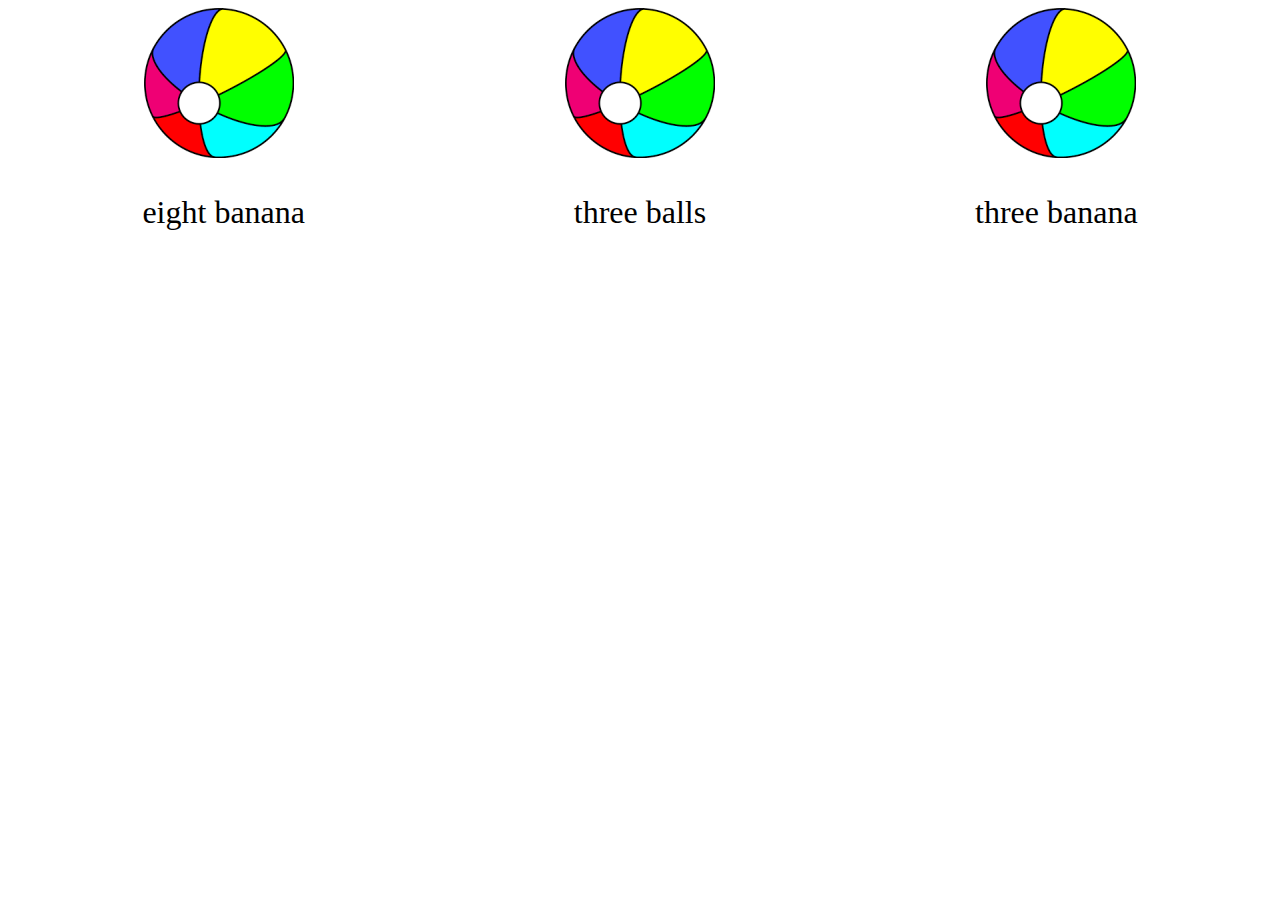
<file: count/count.html>
<!DOCTYPE html>
<html>
  <head>
    <meta charset="utf-8">
    <link href="count.css" rel="stylesheet">
  </head>
  <body>
      <div id = "cont" class= "flex-container"></div><br><br>
      <div id = "answers" class= "flex-answers">
        <div class=for_answers onclick=check_answer(this)></div>
        <div class=for_answers onclick=check_answer(this)></div>
        <div class=for_answers onclick=check_answer(this)></div>
      </div>
      <div class= "flex-container">
        <img src="img/congratulation.png" id="winmal">
        <img src="img/try-again.png" id="losemal">
      </div>

    <script src="count.js"></script>
  </body>
</html>
</file>
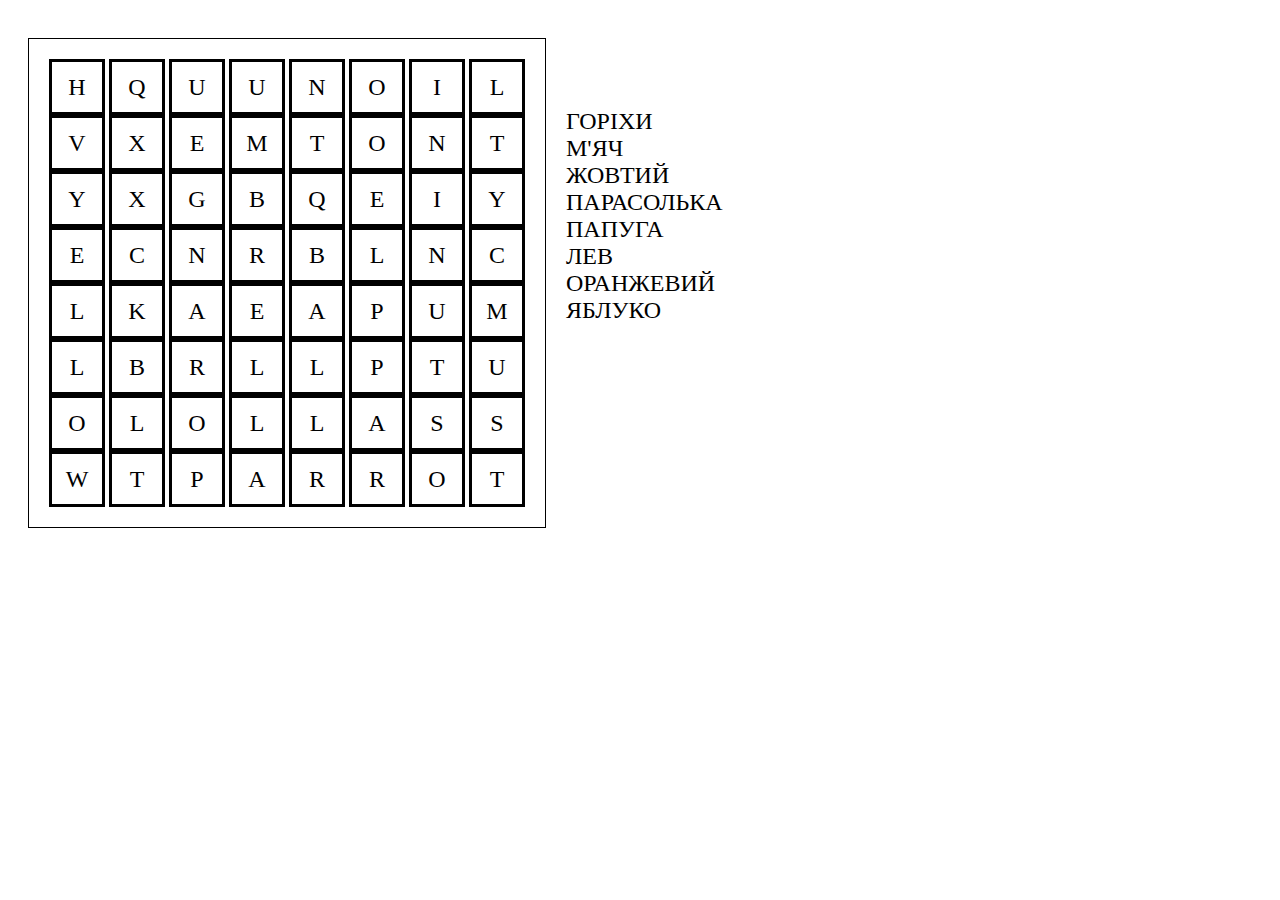
<file: kross/kross.html>
<!DOCTYPE html>
<html>
 <head>
   <link href="kross.css" rel="stylesheet">
  <meta charset="utf-8">
</head>
 <body>
   <div class=div_field>
    <div class=div_cell onclick="div_cell_click(this)"></div>
    <div class=div_cell onclick="div_cell_click(this)"></div>
    <div class=div_cell onclick="div_cell_click(this)"></div>
    <div class=div_cell onclick="div_cell_click(this)"></div>
    <div class=div_cell onclick="div_cell_click(this)"></div>
    <div class=div_cell onclick="div_cell_click(this)"></div>
    <div class=div_cell onclick="div_cell_click(this)"></div>
    <div class=div_cell onclick="div_cell_click(this)"></div><br>
    <div class=div_cell onclick="div_cell_click(this)"></div>
    <div class=div_cell onclick="div_cell_click(this)"></div>
    <div class=div_cell onclick="div_cell_click(this)"></div>
    <div class=div_cell onclick="div_cell_click(this)"></div>
    <div class=div_cell onclick="div_cell_click(this)"></div>
    <div class=div_cell onclick="div_cell_click(this)"></div>
    <div class=div_cell onclick="div_cell_click(this)"></div>
    <div class=div_cell onclick="div_cell_click(this)"></div><br>
    <div class=div_cell onclick="div_cell_click(this)"></div>
    <div class=div_cell onclick="div_cell_click(this)"></div>
    <div class=div_cell onclick="div_cell_click(this)"></div>
    <div class=div_cell onclick="div_cell_click(this)"></div>
    <div class=div_cell onclick="div_cell_click(this)"></div>
    <div class=div_cell onclick="div_cell_click(this)"></div>
    <div class=div_cell onclick="div_cell_click(this)"></div>
    <div class=div_cell onclick="div_cell_click(this)"></div><br>
    <div class=div_cell onclick="div_cell_click(this)"></div>
    <div class=div_cell onclick="div_cell_click(this)"></div>
    <div class=div_cell onclick="div_cell_click(this)"></div>
    <div class=div_cell onclick="div_cell_click(this)"></div>
    <div class=div_cell onclick="div_cell_click(this)"></div>
    <div class=div_cell onclick="div_cell_click(this)"></div>
    <div class=div_cell onclick="div_cell_click(this)"></div>
    <div class=div_cell onclick="div_cell_click(this)"></div><br>
    <div class=div_cell onclick="div_cell_click(this)"></div>
    <div class=div_cell onclick="div_cell_click(this)"></div>
    <div class=div_cell onclick="div_cell_click(this)"></div>
    <div class=div_cell onclick="div_cell_click(this)"></div>
    <div class=div_cell onclick="div_cell_click(this)"></div>
    <div class=div_cell onclick="div_cell_click(this)"></div>
    <div class=div_cell onclick="div_cell_click(this)"></div>
    <div class=div_cell onclick="div_cell_click(this)"></div><br>
    <div class=div_cell onclick="div_cell_click(this)"></div>
    <div class=div_cell onclick="div_cell_click(this)"></div>
    <div class=div_cell onclick="div_cell_click(this)"></div>
    <div class=div_cell onclick="div_cell_click(this)"></div>
    <div class=div_cell onclick="div_cell_click(this)"></div>
    <div class=div_cell onclick="div_cell_click(this)"></div>
    <div class=div_cell onclick="div_cell_click(this)"></div>
    <div class=div_cell onclick="div_cell_click(this)"></div><br>
    <div class=div_cell onclick="div_cell_click(this)"></div>
    <div class=div_cell onclick="div_cell_click(this)"></div>
    <div class=div_cell onclick="div_cell_click(this)"></div>
    <div class=div_cell onclick="div_cell_click(this)"></div>
    <div class=div_cell onclick="div_cell_click(this)"></div>
    <div class=div_cell onclick="div_cell_click(this)"></div>
    <div class=div_cell onclick="div_cell_click(this)"></div>
    <div class=div_cell onclick="div_cell_click(this)"></div><br>
    <div class=div_cell onclick="div_cell_click(this)"></div>
    <div class=div_cell onclick="div_cell_click(this)"></div>
    <div class=div_cell onclick="div_cell_click(this)"></div>
    <div class=div_cell onclick="div_cell_click(this)"></div>
    <div class=div_cell onclick="div_cell_click(this)"></div>
    <div class=div_cell onclick="div_cell_click(this)"></div>
    <div class=div_cell onclick="div_cell_click(this)"></div>
    <div class=div_cell onclick="div_cell_click(this)"></div>
  </div>
  <div class=words_we_need height='200px'></div>
  <img src="img/congratulation.png" id="img">
 </body>
 <script src="kross.js">
 </script>
</html>
</file>
<file: count/count.css>
img {
  width: 150px;
}
#winmal{
  width: 300px;
  position: absolute;
}
#losemal{
  width: 300px;
  position: absolute;
}
.for_answers{
cursor: pointer;
}
.flex-container {
 display: flex;
 flex-wrap: nowrap;
 flex-direction: row;
 justify-content: space-around;
}
.flex-answers {
 display: flex;
 flex-wrap: nowrap;
 flex-direction: row;
 justify-content: space-around;
 font-size: xx-large;
}

.flex-item {
  align-self: center;
}
</file>
<file: kross/kross.css>
.div_field {
  border: 1px solid black;
  padding: 20px;
  float: left;
  margin: 30px 20px;
}

.div_cell {
  width: 50px;
  height: 50px;
  border-color: black;
  border-style: solid;
  display: inline-block;
  text-align: center;
  font-size: x-large;
  line-height: 50px;
}

.active {
  background-color: DarkOliveGreen;
}

.inactive {
  background-color: white;
}

.words_we_need {
  padding-top: 100px;
  column-count: 1; /*количество колонок, на которое хотим разбить текст*/
  -moz-column-count: 1; /*для мозилы*/
  -webkit-column-count: 1; /*для webkit браузеров*/
  column-gap: 40px; /*отступ между колонками*/
  -moz-column-gap: 40px;
  -webkit-column-gap: 40px;
  width: 75px;
  height: 50%;
  font-size: x-large;
}
</file>
